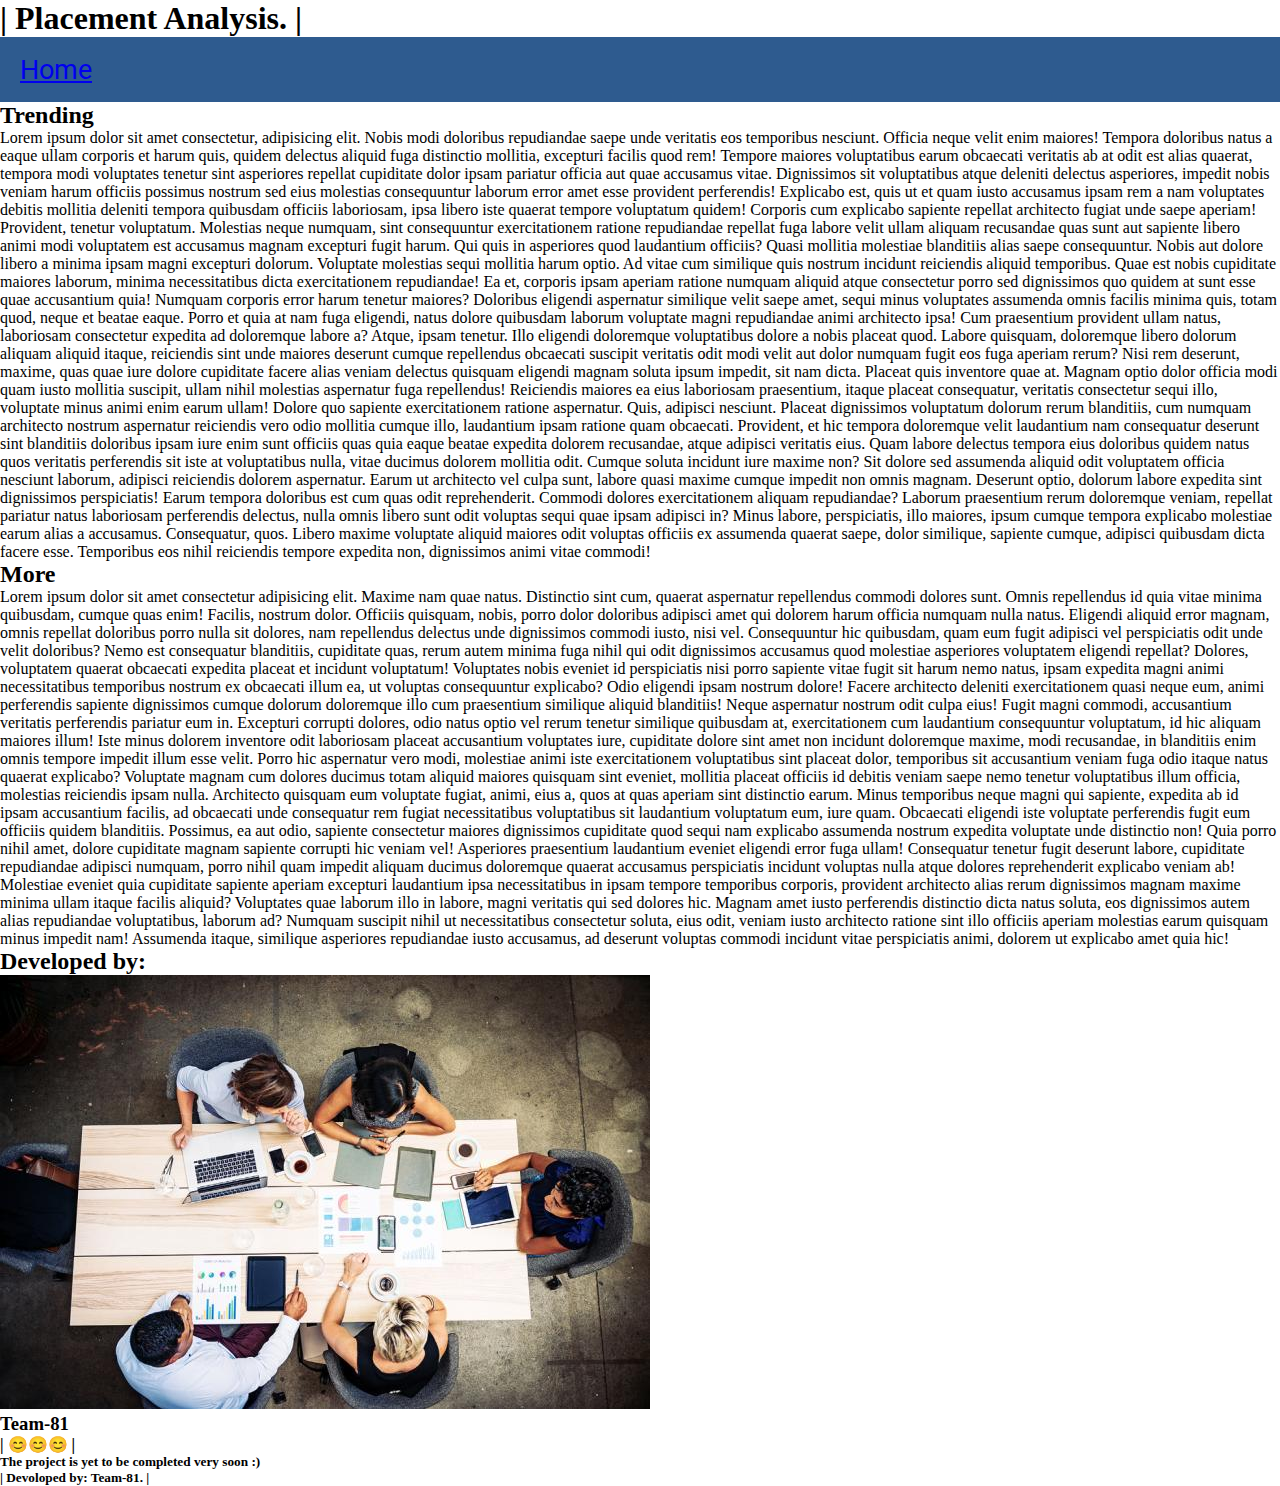
<file: home.html>
<!DOCTYPE html>
<html lang="en">
<head>
    <meta charset="UTF-8">
    <meta http-equiv="X-UA-Compatible" content="IE=edge">
    <meta name="viewport" content="width=device-width, initial-scale=1.0">
    <title>Placement Analysis  |  Home</title>
     <link rel="stylesheet" href="style.css">
</head>
<body>
    <header>
        <h1>| Placement Analysis. |</h1>
    </header>
    <nav>
        <a href="#">Home</a>
    </nav>
    <main>
        <section>
            <h2>Trending </h2>
            <p>Lorem ipsum dolor sit amet consectetur, adipisicing elit. Nobis modi doloribus repudiandae saepe unde veritatis eos temporibus nesciunt. Officia neque velit enim maiores! Tempora doloribus natus a eaque ullam corporis et harum quis, quidem delectus aliquid fuga distinctio mollitia, excepturi facilis quod rem! Tempore maiores voluptatibus earum obcaecati veritatis ab at odit est alias quaerat, tempora modi voluptates tenetur sint asperiores repellat cupiditate dolor ipsam pariatur officia aut quae accusamus vitae. Dignissimos sit voluptatibus atque deleniti delectus asperiores, impedit nobis veniam harum officiis possimus nostrum sed eius molestias consequuntur laborum error amet esse provident perferendis! Explicabo est, quis ut et quam iusto accusamus ipsam rem a nam voluptates debitis mollitia deleniti tempora quibusdam officiis laboriosam, ipsa libero iste quaerat tempore voluptatum quidem! Corporis cum explicabo sapiente repellat architecto fugiat unde saepe aperiam! Provident, tenetur voluptatum. Molestias neque numquam, sint consequuntur exercitationem ratione repudiandae repellat fuga labore velit ullam aliquam recusandae quas sunt aut sapiente libero animi modi voluptatem est accusamus magnam excepturi fugit harum. Qui quis in asperiores quod laudantium officiis? Quasi mollitia molestiae blanditiis alias saepe consequuntur. Nobis aut dolore libero a minima ipsam magni excepturi dolorum. Voluptate molestias sequi mollitia harum optio. Ad vitae cum similique quis nostrum incidunt reiciendis aliquid temporibus. Quae est nobis cupiditate maiores laborum, minima necessitatibus dicta exercitationem repudiandae! Ea et, corporis ipsam aperiam ratione numquam aliquid atque consectetur porro sed dignissimos quo quidem at sunt esse quae accusantium quia! Numquam corporis error harum tenetur maiores? Doloribus eligendi aspernatur similique velit saepe amet, sequi minus voluptates assumenda omnis facilis minima quis, totam quod, neque et beatae eaque. Porro et quia at nam fuga eligendi, natus dolore quibusdam laborum voluptate magni repudiandae animi architecto ipsa! Cum praesentium provident ullam natus, laboriosam consectetur expedita ad doloremque labore a? Atque, ipsam tenetur. Illo eligendi doloremque voluptatibus dolore a nobis placeat quod. Labore quisquam, doloremque libero dolorum aliquam aliquid itaque, reiciendis sint unde maiores deserunt cumque repellendus obcaecati suscipit veritatis odit modi velit aut dolor numquam fugit eos fuga aperiam rerum? Nisi rem deserunt, maxime, quas quae iure dolore cupiditate facere alias veniam delectus quisquam eligendi magnam soluta ipsum impedit, sit nam dicta. Placeat quis inventore quae at. Magnam optio dolor officia modi quam iusto mollitia suscipit, ullam nihil molestias aspernatur fuga repellendus! Reiciendis maiores ea eius laboriosam praesentium, itaque placeat consequatur, veritatis consectetur sequi illo, voluptate minus animi enim earum ullam! Dolore quo sapiente exercitationem ratione aspernatur. Quis, adipisci nesciunt. Placeat dignissimos voluptatum dolorum rerum blanditiis, cum numquam architecto nostrum aspernatur reiciendis vero odio mollitia cumque illo, laudantium ipsam ratione quam obcaecati. Provident, et hic tempora doloremque velit laudantium nam consequatur deserunt sint blanditiis doloribus ipsam iure enim sunt officiis quas quia eaque beatae expedita dolorem recusandae, atque adipisci veritatis eius. Quam labore delectus tempora eius doloribus quidem natus quos veritatis perferendis sit iste at voluptatibus nulla, vitae ducimus dolorem mollitia odit. Cumque soluta incidunt iure maxime non? Sit dolore sed assumenda aliquid odit voluptatem officia nesciunt laborum, adipisci reiciendis dolorem aspernatur. Earum ut architecto vel culpa sunt, labore quasi maxime cumque impedit non omnis magnam. Deserunt optio, dolorum labore expedita sint dignissimos perspiciatis! Earum tempora doloribus est cum quas odit reprehenderit. Commodi dolores exercitationem aliquam repudiandae? Laborum praesentium rerum doloremque veniam, repellat pariatur natus laboriosam perferendis delectus, nulla omnis libero sunt odit voluptas sequi quae ipsam adipisci in? Minus labore, perspiciatis, illo maiores, ipsum cumque tempora explicabo molestiae earum alias a accusamus. Consequatur, quos. Libero maxime voluptate aliquid maiores odit voluptas officiis ex assumenda quaerat saepe, dolor similique, sapiente cumque, adipisci quibusdam dicta facere esse. Temporibus eos nihil reiciendis tempore expedita non, dignissimos animi vitae commodi!</p>
        </section>
        <section>
            <h2>More</h2>
            <p>Lorem ipsum dolor sit amet consectetur adipisicing elit. Maxime nam quae natus. Distinctio sint cum, quaerat aspernatur repellendus commodi dolores sunt. Omnis repellendus id quia vitae minima quibusdam, cumque quas enim! Facilis, nostrum dolor. Officiis quisquam, nobis, porro dolor doloribus adipisci amet qui dolorem harum officia numquam nulla natus. Eligendi aliquid error magnam, omnis repellat doloribus porro nulla sit dolores, nam repellendus delectus unde dignissimos commodi iusto, nisi vel. Consequuntur hic quibusdam, quam eum fugit adipisci vel perspiciatis odit unde velit doloribus? Nemo est consequatur blanditiis, cupiditate quas, rerum autem minima fuga nihil qui odit dignissimos accusamus quod molestiae asperiores voluptatem eligendi repellat? Dolores, voluptatem quaerat obcaecati expedita placeat et incidunt voluptatum! Voluptates nobis eveniet id perspiciatis nisi porro sapiente vitae fugit sit harum nemo natus, ipsam expedita magni animi necessitatibus temporibus nostrum ex obcaecati illum ea, ut voluptas consequuntur explicabo? Odio eligendi ipsam nostrum dolore! Facere architecto deleniti exercitationem quasi neque eum, animi perferendis sapiente dignissimos cumque dolorum doloremque illo cum praesentium similique aliquid blanditiis! Neque aspernatur nostrum odit culpa eius! Fugit magni commodi, accusantium veritatis perferendis pariatur eum in. Excepturi corrupti dolores, odio natus optio vel rerum tenetur similique quibusdam at, exercitationem cum laudantium consequuntur voluptatum, id hic aliquam maiores illum! Iste minus dolorem inventore odit laboriosam placeat accusantium voluptates iure, cupiditate dolore sint amet non incidunt doloremque maxime, modi recusandae, in blanditiis enim omnis tempore impedit illum esse velit. Porro hic aspernatur vero modi, molestiae animi iste exercitationem voluptatibus sint placeat dolor, temporibus sit accusantium veniam fuga odio itaque natus quaerat explicabo? Voluptate magnam cum dolores ducimus totam aliquid maiores quisquam sint eveniet, mollitia placeat officiis id debitis veniam saepe nemo tenetur voluptatibus illum officia, molestias reiciendis ipsam nulla. Architecto quisquam eum voluptate fugiat, animi, eius a, quos at quas aperiam sint distinctio earum. Minus temporibus neque magni qui sapiente, expedita ab id ipsam accusantium facilis, ad obcaecati unde consequatur rem fugiat necessitatibus voluptatibus sit laudantium voluptatum eum, iure quam. Obcaecati eligendi iste voluptate perferendis fugit eum officiis quidem blanditiis. Possimus, ea aut odio, sapiente consectetur maiores dignissimos cupiditate quod sequi nam explicabo assumenda nostrum expedita voluptate unde distinctio non! Quia porro nihil amet, dolore cupiditate magnam sapiente corrupti hic veniam vel! Asperiores praesentium laudantium eveniet eligendi error fuga ullam! Consequatur tenetur fugit deserunt labore, cupiditate repudiandae adipisci numquam, porro nihil quam impedit aliquam ducimus doloremque quaerat accusamus perspiciatis incidunt voluptas nulla atque dolores reprehenderit explicabo veniam ab! Molestiae eveniet quia cupiditate sapiente aperiam excepturi laudantium ipsa necessitatibus in ipsam tempore temporibus corporis, provident architecto alias rerum dignissimos magnam maxime minima ullam itaque facilis aliquid? Voluptates quae laborum illo in labore, magni veritatis qui sed dolores hic. Magnam amet iusto perferendis distinctio dicta natus soluta, eos dignissimos autem alias repudiandae voluptatibus, laborum ad? Numquam suscipit nihil ut necessitatibus consectetur soluta, eius odit, veniam iusto architecto ratione sint illo officiis aperiam molestias earum quisquam minus impedit nam! Assumenda itaque, similique asperiores repudiandae iusto accusamus, ad deserunt voluptas commodi incidunt vitae perspiciatis animi, dolorem ut explicabo amet quia hic!</p>
        </section>
        <section>
            <h2>
                Developed by:
            </h2>
            <img src="img/2.jpg"This is Aman Dhattarwal">
            <h3>Team-81</h3>
            <h4> | 😊😊😊 | </h4>
            <h5>The project is yet to be completed very soon :)</h5>
        </section>
    </main>

    <footer>
        <a><h5> | Devoloped by: Team-81. |</h5></a>
    </footer>
    
</body>
</html>
</file>
<file: style.css>
@import url('https://fonts.googleapis.com/css2?family=Baloo+Bhaina+2&family=Roboto&display=swap');
*{
    margin: 0;
    padding: 0;
}

nav{
    background-color: rgb(46, 91, 143);
    color: rgb(248, 253, 201);
    height: 65px;
    font-size: 27px;
    display: flex;
    align-items: center;
    padding: 0 20px;
    font-family: 'Roboto', sans-serif;
}

nav ul{
    list-style-type: none;
}

.gameContainer{ 
    display: flex;
    justify-content: center;
    margin-top: 50px;
}

.container{
    display: grid;
    grid-template-rows: repeat(3, 10vw);
    grid-template-columns: repeat(3, 10vw);
    font-family: 'Roboto', sans-serif;
    position: relative;
}

.box{
    border: 2px solid black;
    font-size: 8vw;
    cursor: pointer;
    display: flex;
    justify-content: center;
    align-items: center;
}

.box:hover{
    background-color: rgb(242, 234, 250);
}

.info {
    font-size: 22px;
}

.gameInfo{
    padding: 0 34px;
    font-family: 'Baloo Bhaina 2', cursive;
}

.gameInfo h1{
    font-size: 2.5rem;
}

.imgbox img{
    width: 0;
    transition: width 1s ease-in-out;
}

.br-0{
    border-right: 0;
}

.bl-0{
    border-left: 0;
}

.bt-0{
    border-top: 0;
}

.bb-0{
    border-bottom: 0;
}

#reset {
    margin: 0 23px;
    padding: 1px 18px;
    background: #f3e7f9;
    border-radius: 6px;
    cursor: pointer;
    font-family: 'Baloo Bhaina 2';
    font-size: 15px;
    font-weight: bolder;
}

.line{
    background-color: black;
    height: 3px;
    width: 0;
    position: absolute;
    background-color: #911d91;
    transition: width 1s ease-in-out;
}

@media screen and (max-width: 950px)
{
    .gameContainer{
        flex-wrap: wrap;
    }
    .gameInfo{
        margin-top: 34px;
    }
    .gameInfo h1{
        font-size: 1.5rem;
    }
    .container { 
        grid-template-rows: repeat(3, 20vw);
        grid-template-columns: repeat(3, 20vw);
    }
}
</file>
